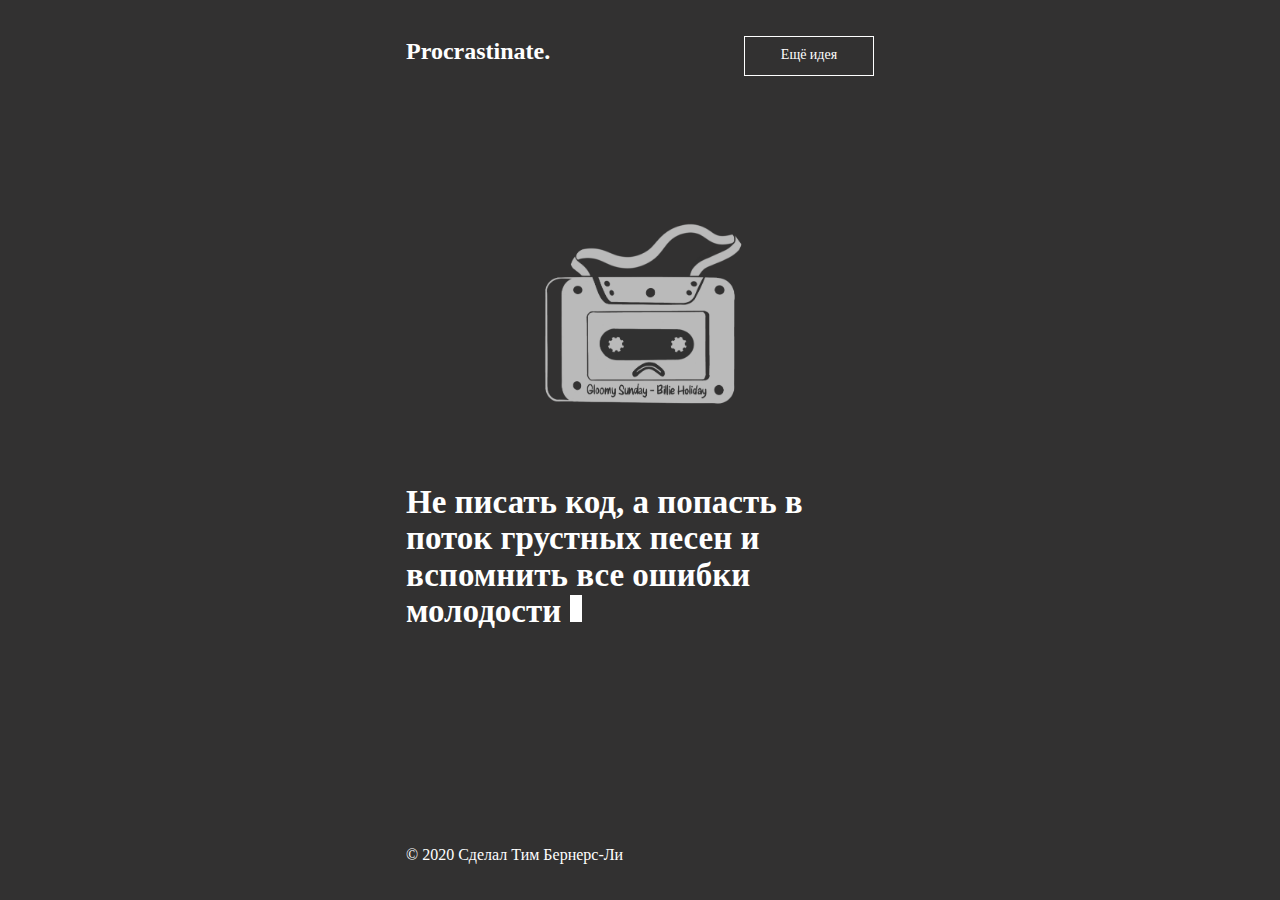
<file: Яндекс.Практикум_files/index.htm>
<!DOCTYPE html>
<html lang="ru"><head>
<meta http-equiv="content-type" content="text/html; charset=UTF-8">
  <meta charset="UTF-8">
  <meta name="viewport" content="width=device-width, initial-scale=1.0">
  <meta http-equiv="X-UA-Compatible" content="ie=edge">
  <title>Procrastinate.</title>
  <link rel="stylesheet" href="index_data/style.css">
  <!-- ниже подключили стили для мобильных устройств: в конце урока сможете поделиться проектом в социальных сетях без страха, что на телефоне друга или подруги будет выглядеть некрасиво -->
  <link rel="stylesheet" href="index_data/adaptive.css">
  <link rel="icon" type="image" href="https://code.s3.yandex.net/web-code/js-favicon.ico">
</head>
<body>
  <div class="header">
    <p class="logo">Procrastinate.</p>
    <div class="button">Ещё идея</div>
  </div>

  <img class="image" src="index_data/8.png" style="transition: all 0.5s ease-in-out 0s; opacity: 1;">

  <div class="advice" style="font-size: 33px;">
    <span>Не писать код, а</span>
    <span class="phrase" style="transition: all 0.5s ease-in-out 0s; opacity: 1;">попасть в поток грустных песен и вспомнить все ошибки молодости</span>
    <img class="cursor" src="index_data/cursor.gif">
  </div>

  <p class="footer">© 2020 Сделал Тим Бернерс-Ли</p>

  <script src="index_data/smoothly.js"></script>
  <script src="index_data/script.js"></script>


</body></html>
</file>
<file: Яндекс.Практикум_files/index_data/style.css>
@font-face {
  src: url(https://code.s3.yandex.net/web-code/fonts/SuisseIntl-Book.woff);
  font-family: 'Suisse';
  font-weight: normal;
}

@font-face {
  src: url(https://code.s3.yandex.net/web-code/fonts/SuisseIntl-Bold.woff
);
  font-family: 'Suisse';
  font-weight: bold;
}

html {
  height: 100%;
  margin: 0;
  -webkit-font-smoothing: antialiased;
}

body {
  background-color: #323131;
  color: white;
  position: relative;
  max-width: 540px;
  min-height: 100%;
  margin: 0 auto;
  font-family: 'Suisse';
  box-sizing: border-box;
  padding: 36px;
}

.header {
  display: flex;
  align-items: baseline;
  justify-content: space-between;
}

.logo {
  font-weight: bold;
  font-size: 24px;
  margin: 0;
}

.button {
  width: 130px;
  height: 40px;
  padding-top: 10px;
  box-sizing: border-box;
  border: 1px solid white;
  text-align: center;
  font-size: 14px;
  cursor: pointer;
  transition: opacity 0.2s;
}

.button:hover {
  opacity: 0.5;
}

.image {
  width: 80%;
  display: block;
  margin: 60px auto 50px;
}

.advice {
  font-size: 42px;
  font-weight: bold;
  line-height: 1.1;
  margin-bottom: 70px;
}

.footer {
  font-size: 16px;
  margin: 0;
  position: absolute;
  bottom: 36px;
}
</file>
<file: Яндекс.Практикум_files/index_data/adaptive.css>
@media (max-width: 560px) {
  body {
    padding: 24px;
  }

  .logo {
    font-size: 18px;
  }

  .button {
    width: 110px;
  }

  .image {
    margin: 90px auto 50px;
  }

  .advice {
    font-size: 24px !important;
  }

  .cursor {
    width: 8px;
  }

  .footer {
    font-size: 12px;
    bottom: 24px;
  }
}

@media (min-height: 800px) {
  body {
    display: flex;
    flex-direction: column;
    justify-content: center;
  }

  .header {
    width: calc(100% - 72px);
    position: absolute;
    top: 36px;
  }

  .image {
    margin: 0 auto 50px;
  }
}
</file>
